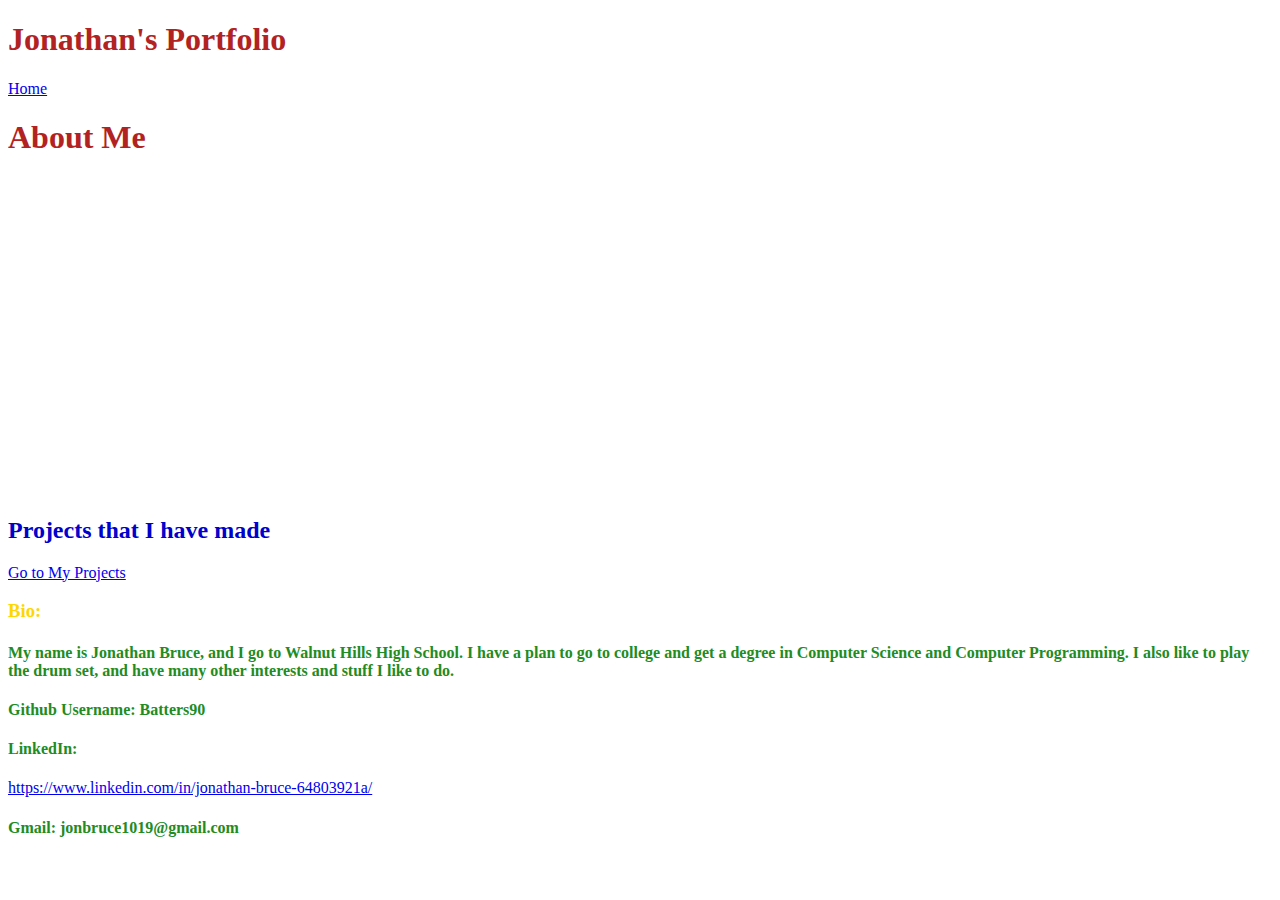
<file: index.html>
<!DOCTYPE html>
<html>
    <head>
        <title>Portfolio | Homepage</title>
        <script> src="script.js"</script>
        <link rel="stylesheet" href="style.css">
    </head>

    <body>
        <h1>Jonathan's Portfolio</h1>
        <a href= "https://Batters90.github.io/My-Portfolio/">Home</a>

        <h1>About Me</h1>
        <div>
            <iframe width="560" height="315" src="https://www.youtube.com/embed/2MsN8gpT6jY" title="YouTube video player" frameborder="0" allow="accelerometer; autoplay; clipboard-write; encrypted-media; gyroscope; picture-in-picture" allowfullscreen></iframe>
            
        </div>
        <h2>Projects that I have made</h2>
        <a href="file:///C:/Users/jonbr/OneDrive/Desktop/My-Portfolio/projects.html">Go to My Projects</a>

        <h3>Bio:</h3>
        <h4>My name is Jonathan Bruce, and I go to Walnut Hills High School. I have a plan to go to college and get a degree in Computer Science and Computer Programming. I also like to play the drum set, and have many other interests and stuff I like to do.</h4>
        <h4>Github Username: Batters90</h4>
        <h4>LinkedIn: </h4>
        <a href="https://www.linkedin.com/in/jonathan-bruce-64803921a/">https://www.linkedin.com/in/jonathan-bruce-64803921a/</a>
        <h4>Gmail: jonbruce1019@gmail.com</h4>
    </body>
</html>
</file>
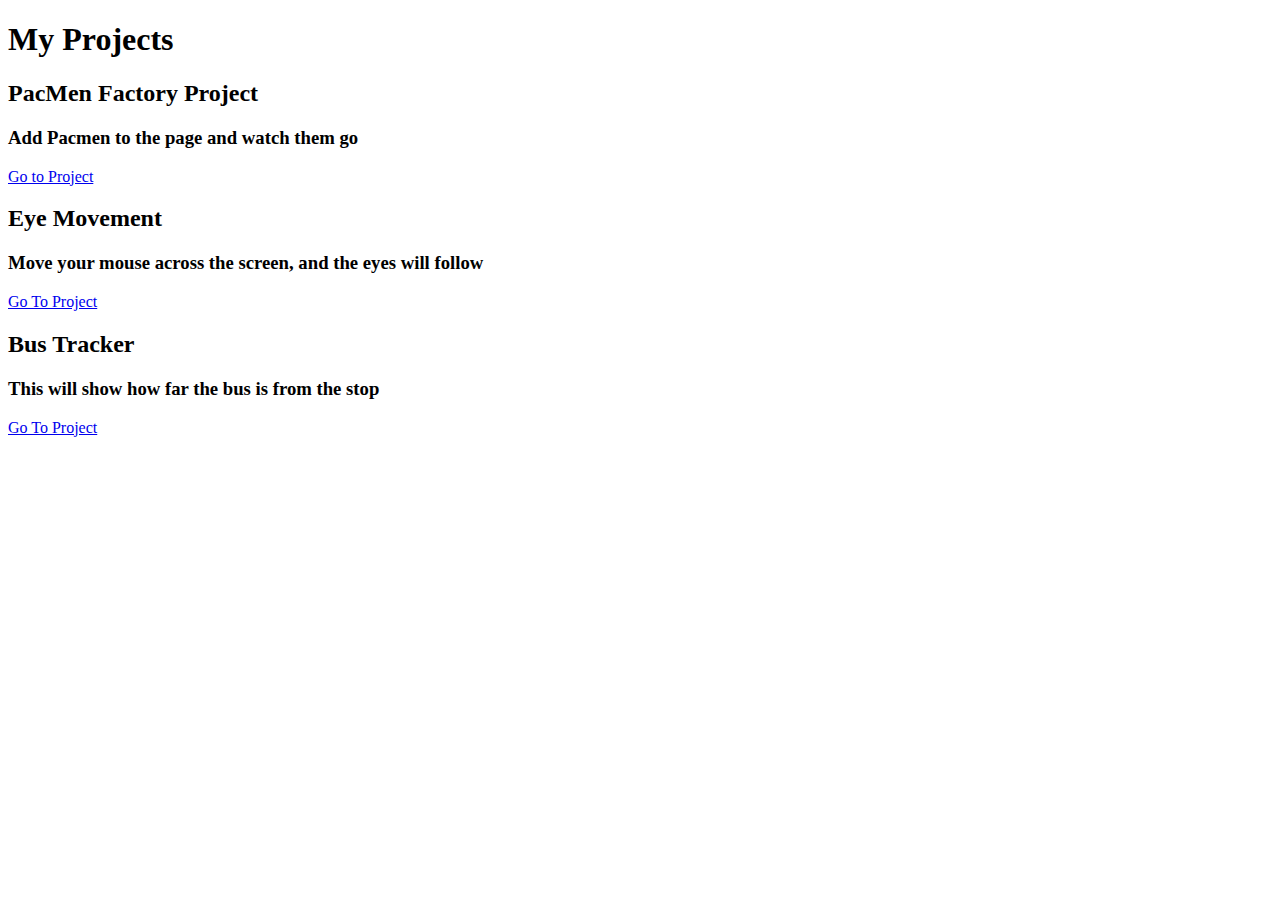
<file: projects.html>
<!DOCTYPE html>
<html>
    <body>
        <h1>My Projects</h1>
        
        <h2>PacMen Factory Project</h2>
        <h3>Add Pacmen to the page and watch them go</h3>
        <a href= "https://Batters90.github.io/PacMen-Factory/">Go to Project</a>

        <h2>Eye Movement</h2>
        <h3>Move your mouse across the screen, and the eyes will follow</h3>
        <a href= "https://Batters90.github.io/EyeMovement/">Go To Project</a>

        <h2>Bus Tracker</h2>
        <h3>This will show how far the bus is from the stop</h3>
        <a href= "https://Batters90.github.io/BusTracker/">Go To Project</a>
    </body>
</html>
</file>
<file: style.css>
h1{
    color:firebrick;
}

h2{
    color:mediumblue;
}

h3{
    color:gold;
}

h4{
    font: italic;
    color:forestgreen;
}
</file>
